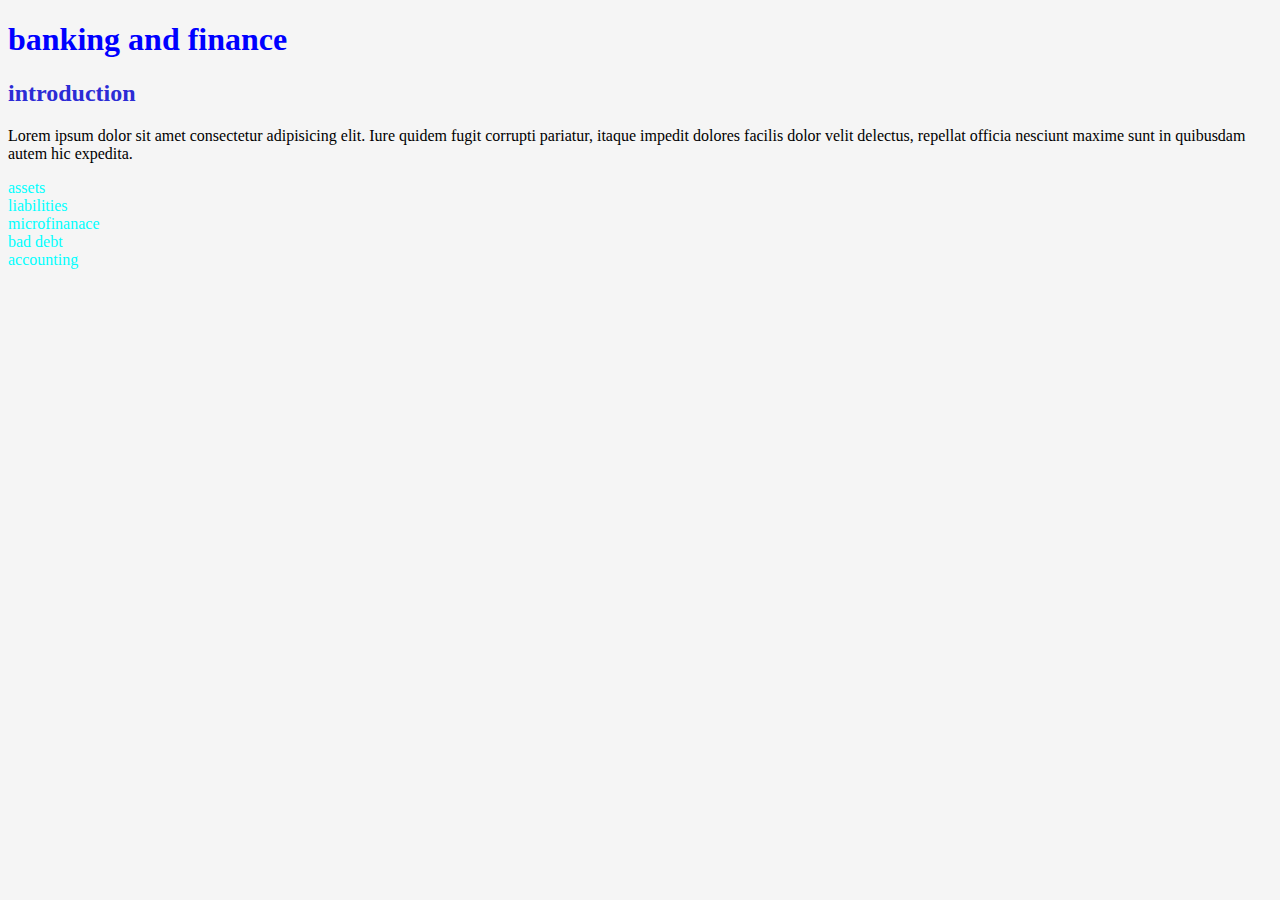
<file: practise.html>
<!DOCTYPE html>
<html lang="en">
<head>
    <meta charset="UTF-8">
    <meta http-equiv="X-UA-Compatible" content="IE=edge">
    <meta name="viewport" content="width=device-width, initial-scale=1.0">
    <link rel="stylesheet" href="styles/style.css">
    <title>Practise</title>
</head>
<body>
   <h1>banking and finance</h1>
   <h2>introduction</h2>
   <p>Lorem ipsum dolor sit amet consectetur adipisicing elit. Iure quidem fugit corrupti pariatur,
     itaque impedit dolores facilis dolor velit delectus,
     repellat officia nesciunt maxime sunt in quibusdam autem hic expedita.
    </p>
    <un>
        <li>assets</li>
        <li>liabilities</li>
        <li>microfinanace</li>
        <li>bad debt</li>
        <li>accounting</li>
    </un>
</body>
</html>
</file>
<file: styles/style.css>
body{
    background-color: whitesmoke;
}
h1{
    color: blue;
}
h2{
    color: rgb(44, 44, 213);
}
li{
    color: aqua;
}
</file>
